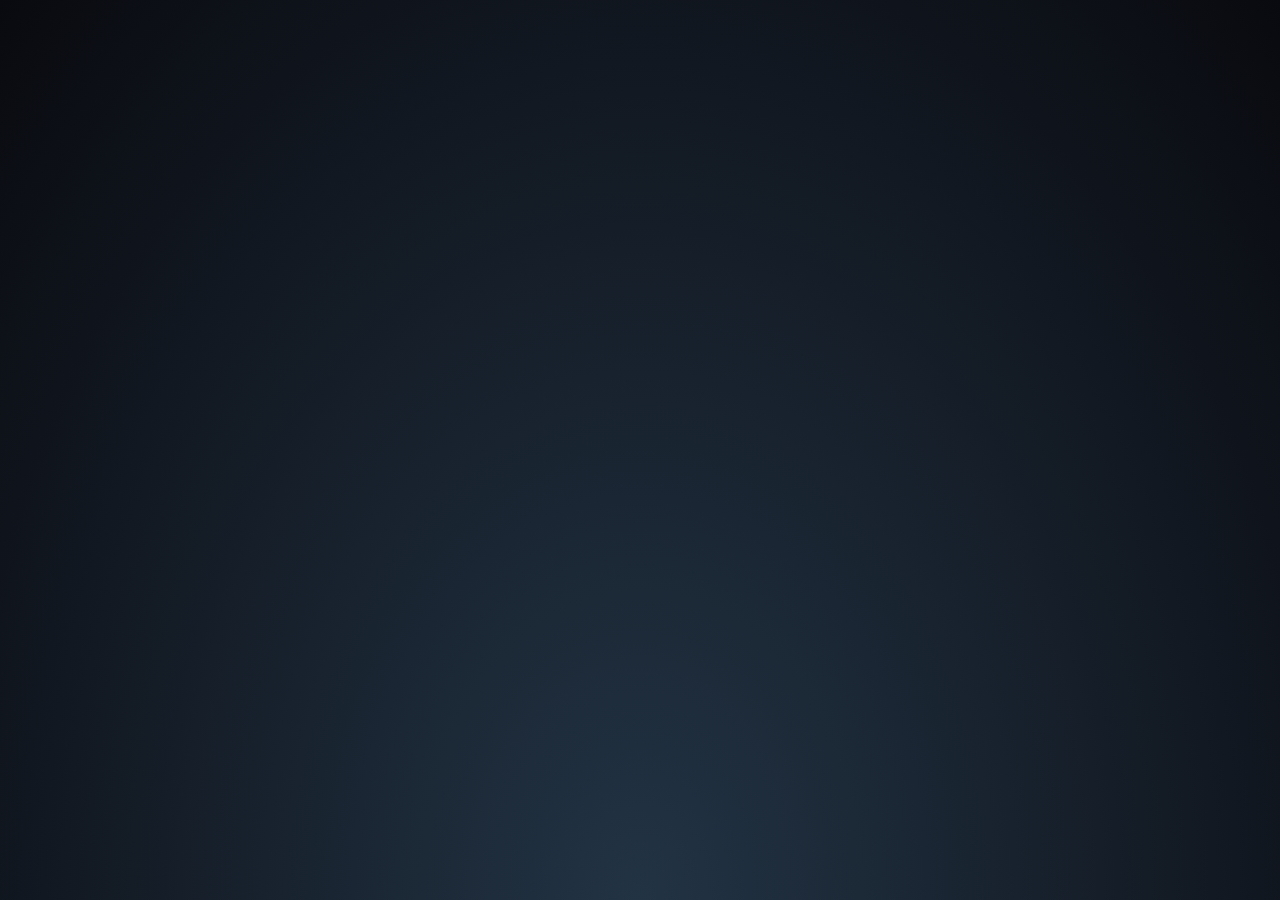
<file: projects.html>
<!DOCTYPE html>
<html lang="en">
  <head>
   <meta charset="UTF-8">
    <meta name="viewport" content="width=device-width, initial-scale=1.0">
    <title>Vulpix500 Projects</title>
    <!-- Favicon -->
    <link rel="icon" href="https://m.media-amazon.com/images/M/MV5BMGNjMmFlYWUtMTBjNS00YzdlLTk3NzktZjFjMjZlMWFiODUyXkEyXkFqcGdeQXVyOTA1ODU0Mzc@._V1_FMjpg_UX1000_.jpg" />
    
<meta property="og:title" content="Vulpix500's protects">
<meta property="og:description" content="heres all of Vulpix500's projects they are working on">
<meta property="og:image" content="https://m.media-amazon.com/images/M/MV5BMGNjMmFlYWUtMTBjNS00YzdlLTk3NzktZjFjMjZlMWFiODUyXkEyXkFqcGdeQXVyOTA1ODU0Mzc@._V1_FMjpg_UX1000_.jpg">
<meta property="og:url" content="https://vulpix500.gay">
<meta property="og:type" content="website">
    
    <!-- Core theme CSS -->
    <link rel="stylesheet" href="style.css">
  </head>

  <body>
    <!-- Parallax Pixel Background Animation -->
    <section class="animated-background">
      <div id="stars1"></div>
      <div id="stars2"></div>
      <div id="stars3"></div>
    </section>
    <!-- End of Parallax Pixel Background Animation -->
</file>
<file: style.css>
@import url('https://fonts.googleapis.com/css?family=Karla:400,700&display=swap');

:root {
    --bgColor: #223344;
    --bgColor2: #090a0f;
    --accentColor: #FFF;
    --font: 'Karla', sans-serif;
    --delay: .3s;
}

body {
    margin: 0;
    padding: 0;
    min-height: 100vh;
    font-family: var(--font);
    background: radial-gradient(ellipse at bottom, var(--bgColor) 0%, var(--bgColor2) 100%);
    /* background-image: url('https://bit.ly/3nFVqJh'); */
    opacity: 0;
    animation: 1s ease-out var(--delay) 1 transitionAnimation; /* duration/timing-function/delay/iterations/name */
    animation-fill-mode: forwards;
    background-repeat: no-repeat;
    background-size: cover;
    position: relative;
}

#profilePicture, #profilePicture img {
    position: relative;
    width: 96px;
    height: 96px;
    display: block;
    margin: 40px auto 20px;
    border-radius: 50%;
    -webkit-tap-highlight-color: transparent;
}

#userName {
    color: var(--accentColor);
    font-size: 1rem;
    font-weight: bold;
    line-height: 1.25;
    display: block;
    font-family: var(--font);
    width: 100%;
    text-align: center;
    text-decoration: none;
}

#links {
    max-width: 675px;
    width: auto;
    display: block;
    margin: 27px auto;
}

.link {
    position: relative;
    background-color: transparent;
    color: var(--accentColor);
    border: solid var(--accentColor) 2px;
    border-radius: 10px;
    font-size: 1rem;
    text-align: center;
    display: block;
    margin-left: 10px;
    margin-right: 10px;
    margin-bottom: 10px;
    padding: 10px; /* 17px */
    text-decoration: none;
    /* transition: all .25s cubic-bezier(.08, .59, .29, .99); */
    -webkit-tap-highlight-color: transparent;
}

@media (hover: hover) {
    .link:hover {
        background-color: var(--accentColor);
        color: var(--bgColor);
    }
}

.link:active {
    background-color: var(--accentColor);
    color: var(--bgColor);
}

#hashtag {
    position: relative;
    padding-bottom: 20px;
    color: var(--accentColor);
    font-size: 1rem;
    display: block;
    font-family: var(--font);
    width: 100%;
    text-align: center;

    /*  animation   */
    overflow: hidden;
    background: linear-gradient(90deg, var(--bgColor), var(--accentColor), var(--bgColor));
    background-repeat: no-repeat;
    background-size: 80%;
    animation: animate 3s linear var(--delay) infinite;
    -webkit-background-clip: text;
    background-clip: text;
    -webkit-text-fill-color: rgba(255, 255, 255, 0);
}


/*-------------------------animations-----------------------*/
@keyframes transitionAnimation {
    0% {
        opacity: 0;
        transform: translateY(-10px);
    }
    100% {
        opacity: 1;
        transform: translateY(0);
    }
}

@keyframes animate {
    0% {
      background-position: -500%;
    }
    100% {
      background-position: 500%;
    }
}

@keyframes animStar {
    from {
        transform: translateY(0px);
    }
    to {
        transform: translateY(-2000px);
    }
}


/*-------------------------popup------------------------*/
/* credits: https://www.youtube.com/watch?v=lAS2glU0xlc */
.overlay {
    display: flex;
    align-items: center;
    justify-content: center;
    position: fixed;
    top: 0;
    bottom: 0;
    left: 0;
    right: 0;
    background-color: rgba(0, 0, 0, 0.7);
    z-index: 2;
    visibility: hidden;
    opacity: 0;
    overflow: hidden;
    transition: .5s ease-in-out;
}

.popup {
    position: relative;
    top: -43%;
    /* right: -100vh; */
    display: flex;
    flex-direction: column;
    align-items: center;
    max-width: 400px;
    /* max-height: 500px; */
    width: auto;
    height: auto;
    margin: 56px;
    background-color: var(--bgColor);
    /* transform: rotate(32deg); */
    transform: scale(0);
    transition: .5s ease-in-out;
}

.popup-quote {
    font-family : Baskerville, Georgia, serif;
    font-style : italic;
    position: flex;
    color: var(--accentColor);
    padding: 20px;
    text-align: center;
    font-size: 1rem;
}

.popup-photo {
    display: flex;
    width: 100%;
    height: 100%;
}

.popup-photo img {
    width: 100%;
    height: 100%;
}

.overlay:target {
    visibility: visible;
    opacity: 1;
}

.overlay:target .popup {
    transform: scale(1);
    top: 0;
    /* right: 0; */
    /* transform: rotate(0); */
}

.popup-close {
    position: absolute;
    right: -1rem;
    top: -1rem;
    width: 3rem;
    height: 3rem;
    font-size: 1.7rem;
    font-weight: 400;
    border-radius: 100%;
    background-color: var(--bgColor);
    z-index: 4;
    color: var(--accentColor);
    line-height: 2.7rem;
    text-align: center;
    cursor: pointer;
    text-decoration: none;
    -webkit-tap-highlight-color: transparent;
}

@media (hover: hover) {
    .popup-close:hover {
        background-color: var(--accentColor);
        color: var(--bgColor);
    }
}

.popup-close:active {
    background-color: var(--accentColor);
    color: var(--bgColor);
}


/*-----------------------parallax-----------------------*/
/* credits: https://www.youtube.com/watch?v=aywzn9cf-_U */
#stars1 {
    width: 1px;
    height: 1px;
    background: transparent;
    animation: animStar 120s linear infinite;

    box-shadow: 779px 1331px #fff, 324px 42px #fff, 303px 586px #fff,
    1312px 276px #fff, 451px 625px #fff, 521px 1931px #fff, 1087px 1871px #fff,
    36px 1546px #fff, 132px 934px #fff, 1698px 901px #fff, 1418px 664px #fff,
    1448px 1157px #fff, 1084px 232px #fff, 347px 1776px #fff, 1722px 243px #fff,
    1629px 835px #fff, 479px 969px #fff, 1231px 960px #fff, 586px 384px #fff,
    164px 527px #fff, 8px 646px #fff, 1150px 1126px #fff, 665px 1357px #fff,
    1556px 1982px #fff, 1260px 1961px #fff, 1675px 1741px #fff,
    1843px 1514px #fff, 718px 1628px #fff, 242px 1343px #fff, 1497px 1880px #fff,
    1364px 230px #fff, 1739px 1302px #fff, 636px 959px #fff, 304px 686px #fff,
    614px 751px #fff, 1935px 816px #fff, 1428px 60px #fff, 355px 335px #fff,
    1594px 158px #fff, 90px 60px #fff, 1553px 162px #fff, 1239px 1825px #fff,
    1945px 587px #fff, 749px 1785px #fff, 1987px 1172px #fff, 1301px 1237px #fff,
    1039px 342px #fff, 1585px 1481px #fff, 995px 1048px #fff, 524px 932px #fff,
    214px 413px #fff, 1701px 1300px #fff, 1037px 1613px #fff, 1871px 996px #fff,
    1360px 1635px #fff, 1110px 1313px #fff, 412px 1783px #fff, 1949px 177px #fff,
    903px 1854px #fff, 700px 1936px #fff, 378px 125px #fff, 308px 834px #fff,
    1118px 962px #fff, 1350px 1929px #fff, 781px 1811px #fff, 561px 137px #fff,
    757px 1148px #fff, 1670px 1979px #fff, 343px 739px #fff, 945px 795px #fff,
    576px 1903px #fff, 1078px 1436px #fff, 1583px 450px #fff, 1366px 474px #fff,
    297px 1873px #fff, 192px 162px #fff, 1624px 1633px #fff, 59px 453px #fff,
    82px 1872px #fff, 1933px 498px #fff, 1966px 1974px #fff, 1975px 1688px #fff,
    779px 314px #fff, 1858px 1543px #fff, 73px 1507px #fff, 1693px 975px #fff,
    1683px 108px #fff, 1768px 1654px #fff, 654px 14px #fff, 494px 171px #fff,
    1689px 1895px #fff, 1660px 263px #fff, 1031px 903px #fff, 1203px 1393px #fff,
    1333px 1421px #fff, 1113px 41px #fff, 1206px 1645px #fff, 1325px 1635px #fff,
    142px 388px #fff, 572px 215px #fff, 1535px 296px #fff, 1419px 407px #fff,
    1379px 1003px #fff, 329px 469px #fff, 1791px 1652px #fff, 935px 1802px #fff,
    1330px 1820px #fff, 421px 1933px #fff, 828px 365px #fff, 275px 316px #fff,
    707px 960px #fff, 1605px 1554px #fff, 625px 58px #fff, 717px 1697px #fff,
    1669px 246px #fff, 1925px 322px #fff, 1154px 1803px #fff, 1929px 295px #fff,
    1248px 240px #fff, 1045px 1755px #fff, 166px 942px #fff, 1888px 1773px #fff,
    678px 1963px #fff, 1370px 569px #fff, 1974px 1400px #fff, 1786px 460px #fff,
    51px 307px #fff, 784px 1400px #fff, 730px 1258px #fff, 1712px 393px #fff,
    416px 170px #fff, 1797px 1932px #fff, 572px 219px #fff, 1557px 1856px #fff,
    218px 8px #fff, 348px 1334px #fff, 469px 413px #fff, 385px 1738px #fff,
    1357px 1818px #fff, 240px 942px #fff, 248px 1847px #fff, 1535px 806px #fff,
    236px 1514px #fff, 1429px 1556px #fff, 73px 1633px #fff, 1398px 1121px #fff,
    671px 1301px #fff, 1404px 1663px #fff, 740px 1018px #fff, 1600px 377px #fff,
    785px 514px #fff, 112px 1084px #fff, 1915px 1887px #fff, 1463px 1848px #fff,
    687px 1115px #fff, 1268px 1768px #fff, 1729px 1425px #fff,
    1284px 1022px #fff, 801px 974px #fff, 1975px 1317px #fff, 1354px 834px #fff,
    1446px 1484px #fff, 1283px 1786px #fff, 11px 523px #fff, 1842px 236px #fff,
    1355px 654px #fff, 429px 7px #fff, 1033px 1128px #fff, 157px 297px #fff,
    545px 635px #fff, 52px 1080px #fff, 827px 1520px #fff, 1121px 490px #fff,
    9px 309px #fff, 1744px 1586px #fff, 1014px 417px #fff, 1534px 524px #fff,
    958px 552px #fff, 1403px 1496px #fff, 387px 703px #fff, 1522px 548px #fff,
    1355px 282px #fff, 1532px 601px #fff, 1838px 790px #fff, 290px 259px #fff,
    295px 598px #fff, 1601px 539px #fff, 1561px 1272px #fff, 34px 1922px #fff,
    1024px 543px #fff, 467px 369px #fff, 722px 333px #fff, 1976px 1255px #fff,
    766px 983px #fff, 1582px 1285px #fff, 12px 512px #fff, 617px 1410px #fff,
    682px 577px #fff, 1334px 1438px #fff, 439px 327px #fff, 1617px 1661px #fff,
    673px 129px #fff, 794px 941px #fff, 1386px 1902px #fff, 37px 1353px #fff,
    1467px 1353px #fff, 416px 18px #fff, 187px 344px #fff, 200px 1898px #fff,
    1491px 1619px #fff, 811px 347px #fff, 924px 1827px #fff, 945px 217px #fff,
    1735px 1228px #fff, 379px 1890px #fff, 79px 761px #fff, 825px 1837px #fff,
    1980px 1558px #fff, 1308px 1573px #fff, 1488px 1726px #fff,
    382px 1208px #fff, 522px 595px #fff, 1277px 1898px #fff, 354px 552px #fff,
    161px 1784px #fff, 614px 251px #fff, 526px 1576px #fff, 17px 212px #fff,
    179px 996px #fff, 467px 1208px #fff, 1944px 1838px #fff, 1140px 1093px #fff,
    858px 1007px #fff, 200px 1064px #fff, 423px 1964px #fff, 1945px 439px #fff,
    1377px 689px #fff, 1120px 1437px #fff, 1876px 668px #fff, 907px 1324px #fff,
    343px 1976px #fff, 1816px 1501px #fff, 1849px 177px #fff, 647px 91px #fff,
    1984px 1012px #fff, 1336px 1300px #fff, 128px 648px #fff, 305px 1060px #fff,
    1324px 826px #fff, 1263px 1314px #fff, 1801px 629px #fff, 1614px 1555px #fff,
    1634px 90px #fff, 1603px 452px #fff, 891px 1984px #fff, 1556px 1906px #fff,
    121px 68px #fff, 1676px 1714px #fff, 516px 936px #fff, 1947px 1492px #fff,
    1455px 1519px #fff, 45px 602px #fff, 205px 1039px #fff, 793px 172px #fff,
    1562px 1739px #fff, 1056px 110px #fff, 1512px 379px #fff, 1795px 1621px #fff,
    1848px 607px #fff, 262px 1719px #fff, 477px 991px #fff, 483px 883px #fff,
    1239px 1197px #fff, 1496px 647px #fff, 1649px 25px #fff, 1491px 1946px #fff,
    119px 996px #fff, 179px 1472px #fff, 1341px 808px #fff, 1565px 1700px #fff,
    407px 1544px #fff, 1754px 357px #fff, 1288px 981px #fff, 902px 1997px #fff,
    1755px 1668px #fff, 186px 877px #fff, 1202px 1882px #fff, 461px 1213px #fff,
    1400px 748px #fff, 1969px 1899px #fff, 809px 522px #fff, 514px 1219px #fff,
    374px 275px #fff, 938px 1973px #fff, 357px 552px #fff, 144px 1722px #fff,
    1572px 912px #fff, 402px 1858px #fff, 1544px 1195px #fff, 667px 1257px #fff,
    727px 1496px #fff, 993px 232px #fff, 1772px 313px #fff, 1040px 1590px #fff,
    1204px 1973px #fff, 1268px 79px #fff, 1555px 1048px #fff, 986px 1707px #fff,
    978px 1710px #fff, 713px 360px #fff, 407px 863px #fff, 461px 736px #fff,
    284px 1608px #fff, 103px 430px #fff, 1283px 1319px #fff, 977px 1186px #fff,
    1966px 1516px #fff, 1287px 1129px #fff, 70px 1098px #fff, 1189px 889px #fff,
    1126px 1734px #fff, 309px 1292px #fff, 879px 764px #fff, 65px 473px #fff,
    1003px 1959px #fff, 658px 791px #fff, 402px 1576px #fff, 35px 622px #fff,
    529px 1589px #fff, 164px 666px #fff, 1876px 1290px #fff, 1541px 526px #fff,
    270px 1297px #fff, 440px 865px #fff, 1500px 802px #fff, 182px 1754px #fff,
    1264px 892px #fff, 272px 1249px #fff, 1289px 1535px #fff, 190px 1646px #fff,
    955px 242px #fff, 1456px 1597px #fff, 1727px 1983px #fff, 635px 801px #fff,
    226px 455px #fff, 1396px 1710px #fff, 849px 1863px #fff, 237px 1264px #fff,
    839px 140px #fff, 1122px 735px #fff, 1280px 15px #fff, 1318px 242px #fff,
    1819px 1148px #fff, 333px 1392px #fff, 1949px 553px #fff, 1878px 1332px #fff,
    467px 548px #fff, 1812px 1082px #fff, 1067px 193px #fff, 243px 156px #fff,
    483px 1616px #fff, 1714px 933px #fff, 759px 1800px #fff, 1822px 995px #fff,
    1877px 572px #fff, 581px 1084px #fff, 107px 732px #fff, 642px 1837px #fff,
    166px 1493px #fff, 1555px 198px #fff, 819px 307px #fff, 947px 345px #fff,
    827px 224px #fff, 927px 1394px #fff, 540px 467px #fff, 1093px 405px #fff,
    1140px 927px #fff, 130px 529px #fff, 33px 1980px #fff, 1147px 1663px #fff,
    1616px 1436px #fff, 528px 710px #fff, 798px 1100px #fff, 505px 1480px #fff,
    899px 641px #fff, 1909px 1949px #fff, 1311px 964px #fff, 979px 1301px #fff,
    1393px 969px #fff, 1793px 1886px #fff, 292px 357px #fff, 1196px 1718px #fff,
    1290px 1994px #fff, 537px 1973px #fff, 1181px 1674px #fff,
    1740px 1566px #fff, 1307px 265px #fff, 922px 522px #fff, 1892px 472px #fff,
    384px 1746px #fff, 392px 1098px #fff, 647px 548px #fff, 390px 1498px #fff,
    1246px 138px #fff, 730px 876px #fff, 192px 1472px #fff, 1790px 1789px #fff,
    928px 311px #fff, 1253px 1647px #fff, 747px 1921px #fff, 1561px 1025px #fff,
    1533px 1292px #fff, 1985px 195px #fff, 728px 729px #fff, 1712px 1936px #fff,
    512px 1717px #fff, 1528px 483px #fff, 313px 1642px #fff, 281px 1849px #fff,
    1212px 799px #fff, 435px 1191px #fff, 1422px 611px #fff, 1718px 1964px #fff,
    411px 944px #fff, 210px 636px #fff, 1502px 1295px #fff, 1434px 349px #fff,
    769px 60px #fff, 747px 1053px #fff, 789px 504px #fff, 1436px 1264px #fff,
    1893px 1225px #fff, 1394px 1788px #fff, 1108px 1317px #fff,
    1673px 1395px #fff, 854px 1010px #fff, 1705px 80px #fff, 1858px 148px #fff,
    1729px 344px #fff, 1388px 664px #fff, 895px 406px #fff, 1479px 157px #fff,
    1441px 1157px #fff, 552px 1900px #fff, 516px 364px #fff, 1647px 189px #fff,
    1427px 1071px #fff, 785px 729px #fff, 1080px 1710px #fff, 504px 204px #fff,
    1177px 1622px #fff, 657px 34px #fff, 1296px 1099px #fff, 248px 180px #fff,
    1212px 1568px #fff, 667px 1562px #fff, 695px 841px #fff, 1608px 1247px #fff,
    751px 882px #fff, 87px 167px #fff, 607px 1368px #fff, 1363px 1203px #fff,
    1836px 317px #fff, 1668px 1703px #fff, 830px 1154px #fff, 1721px 1398px #fff,
    1601px 1280px #fff, 976px 874px #fff, 1743px 254px #fff, 1020px 1815px #fff,
    1670px 1766px #fff, 1890px 735px #fff, 1379px 136px #fff, 1864px 695px #fff,
    206px 965px #fff, 1404px 1932px #fff, 1923px 1360px #fff, 247px 682px #fff,
    519px 1708px #fff, 645px 750px #fff, 1164px 1204px #fff, 834px 323px #fff,
    172px 1350px #fff, 213px 972px #fff, 1837px 190px #fff, 285px 1806px #fff,
    1047px 1299px #fff, 1548px 825px #fff, 1730px 324px #fff, 1346px 1909px #fff,
    772px 270px #fff, 345px 1190px #fff, 478px 1433px #fff, 1479px 25px #fff,
    1994px 1830px #fff, 1744px 732px #fff, 20px 1635px #fff, 690px 1795px #fff,
    1594px 569px #fff, 579px 245px #fff, 1398px 733px #fff, 408px 1352px #fff,
    1774px 120px #fff, 1152px 1370px #fff, 1698px 1810px #fff, 710px 1450px #fff,
    665px 286px #fff, 493px 1720px #fff, 786px 5px #fff, 637px 1140px #fff,
    764px 324px #fff, 927px 310px #fff, 938px 1424px #fff, 1884px 744px #fff,
    913px 462px #fff, 1831px 1936px #fff, 1527px 249px #fff, 36px 1381px #fff,
    1597px 581px #fff, 1530px 355px #fff, 949px 459px #fff, 799px 828px #fff,
    242px 1471px #fff, 654px 797px #fff, 796px 594px #fff, 1365px 678px #fff,
    752px 23px #fff, 1630px 541px #fff, 982px 72px #fff, 1733px 1831px #fff,
    21px 412px #fff, 775px 998px #fff, 335px 1945px #fff, 264px 583px #fff,
    158px 1311px #fff, 528px 164px #fff, 1978px 574px #fff, 717px 1203px #fff,
    734px 1591px #fff, 1555px 820px #fff, 16px 1943px #fff, 1625px 1177px #fff,
    1236px 690px #fff, 1585px 1590px #fff, 1737px 1728px #fff, 721px 698px #fff,
    1804px 1186px #fff, 166px 980px #fff, 1850px 230px #fff, 330px 1712px #fff,
    95px 797px #fff, 1948px 1078px #fff, 469px 939px #fff, 1269px 1899px #fff,
    955px 1220px #fff, 1137px 1075px #fff, 312px 1293px #fff, 986px 1762px #fff,
    1103px 1238px #fff, 428px 1993px #fff, 355px 570px #fff, 977px 1836px #fff,
    1395px 1092px #fff, 276px 913px #fff, 1743px 656px #fff, 773px 502px #fff,
    1686px 1322px #fff, 1516px 1945px #fff, 1334px 501px #fff, 266px 156px #fff,
    455px 655px #fff, 798px 72px #fff, 1059px 1259px #fff, 1402px 1687px #fff,
    236px 1329px #fff, 1455px 786px #fff, 146px 1228px #fff, 1851px 823px #fff,
    1062px 100px #fff, 1220px 953px #fff, 20px 1826px #fff, 36px 1063px #fff,
    1525px 338px #fff, 790px 1521px #fff, 741px 1099px #fff, 288px 1489px #fff,
    700px 1060px #fff, 390px 1071px #fff, 411px 1036px #fff, 1853px 1072px #fff,
    1446px 1085px #fff, 1164px 874px #fff, 924px 925px #fff, 291px 271px #fff,
    1257px 1964px #fff, 1580px 1352px #fff, 1507px 1216px #fff, 211px 956px #fff,
    985px 1195px #fff, 975px 1640px #fff, 518px 101px #fff, 663px 1395px #fff,
    914px 532px #fff, 145px 1320px #fff, 69px 1397px #fff, 982px 523px #fff,
    257px 725px #fff, 1599px 831px #fff, 1636px 1513px #fff, 1250px 1158px #fff,
    1132px 604px #fff, 183px 102px #fff, 1057px 318px #fff, 1247px 1835px #fff,
    1983px 1110px #fff, 1077px 1455px #fff, 921px 1770px #fff, 806px 1350px #fff,
    1938px 1992px #fff, 855px 1260px #fff, 902px 1345px #fff, 658px 1908px #fff,
    1845px 679px #fff, 712px 1482px #fff, 595px 950px #fff, 1784px 1992px #fff,
    1847px 1785px #fff, 691px 1004px #fff, 175px 1179px #fff, 1666px 1911px #fff,
    41px 61px #fff, 971px 1080px #fff, 1830px 1450px #fff, 1351px 1518px #fff,
    1257px 99px #fff, 1395px 1498px #fff, 1117px 252px #fff, 1779px 597px #fff,
    1346px 729px #fff, 1108px 1144px #fff, 402px 691px #fff, 72px 496px #fff,
    1673px 1604px #fff, 1497px 974px #fff, 1865px 1664px #fff, 88px 806px #fff,
    918px 77px #fff, 244px 1118px #fff, 256px 1820px #fff, 1851px 1840px #fff,
    605px 1851px #fff, 634px 383px #fff, 865px 37px #fff, 943px 1024px #fff,
    1951px 177px #fff, 1097px 523px #fff, 985px 1700px #fff, 1243px 122px #fff,
    768px 1070px #fff, 468px 194px #fff, 320px 1867px #fff, 1850px 185px #fff,
    380px 1616px #fff, 468px 1294px #fff, 1122px 1743px #fff, 884px 299px #fff,
    1300px 1917px #fff, 1860px 396px #fff, 1270px 990px #fff, 529px 733px #fff,
    1975px 1347px #fff, 1885px 685px #fff, 226px 506px #fff, 651px 878px #fff,
    1323px 680px #fff, 1284px 680px #fff, 238px 1967px #fff, 911px 174px #fff,
    1111px 521px #fff, 1150px 85px #fff, 794px 502px #fff, 484px 1856px #fff,
    1809px 368px #fff, 112px 953px #fff, 590px 1009px #fff, 1655px 311px #fff,
    100px 1026px #fff, 1803px 352px #fff, 865px 306px #fff, 1077px 1019px #fff,
    1335px 872px #fff, 1647px 1298px #fff, 1233px 1387px #fff, 698px 1036px #fff,
    659px 1860px #fff, 388px 1412px #fff, 1212px 458px #fff, 755px 1468px #fff,
    696px 1654px #fff, 1144px 60px #fff;
}

#stars1:after {
    content: '';
    position: absolute;
    top: auto;
    width: 1px;
    height: 1px;
    background: transparent;

    box-shadow: 779px 1331px #fff, 324px 42px #fff, 303px 586px #fff,
    1312px 276px #fff, 451px 625px #fff, 521px 1931px #fff, 1087px 1871px #fff,
    36px 1546px #fff, 132px 934px #fff, 1698px 901px #fff, 1418px 664px #fff,
    1448px 1157px #fff, 1084px 232px #fff, 347px 1776px #fff, 1722px 243px #fff,
    1629px 835px #fff, 479px 969px #fff, 1231px 960px #fff, 586px 384px #fff,
    164px 527px #fff, 8px 646px #fff, 1150px 1126px #fff, 665px 1357px #fff,
    1556px 1982px #fff, 1260px 1961px #fff, 1675px 1741px #fff,
    1843px 1514px #fff, 718px 1628px #fff, 242px 1343px #fff, 1497px 1880px #fff,
    1364px 230px #fff, 1739px 1302px #fff, 636px 959px #fff, 304px 686px #fff,
    614px 751px #fff, 1935px 816px #fff, 1428px 60px #fff, 355px 335px #fff,
    1594px 158px #fff, 90px 60px #fff, 1553px 162px #fff, 1239px 1825px #fff,
    1945px 587px #fff, 749px 1785px #fff, 1987px 1172px #fff, 1301px 1237px #fff,
    1039px 342px #fff, 1585px 1481px #fff, 995px 1048px #fff, 524px 932px #fff,
    214px 413px #fff, 1701px 1300px #fff, 1037px 1613px #fff, 1871px 996px #fff,
    1360px 1635px #fff, 1110px 1313px #fff, 412px 1783px #fff, 1949px 177px #fff,
    903px 1854px #fff, 700px 1936px #fff, 378px 125px #fff, 308px 834px #fff,
    1118px 962px #fff, 1350px 1929px #fff, 781px 1811px #fff, 561px 137px #fff,
    757px 1148px #fff, 1670px 1979px #fff, 343px 739px #fff, 945px 795px #fff,
    576px 1903px #fff, 1078px 1436px #fff, 1583px 450px #fff, 1366px 474px #fff,
    297px 1873px #fff, 192px 162px #fff, 1624px 1633px #fff, 59px 453px #fff,
    82px 1872px #fff, 1933px 498px #fff, 1966px 1974px #fff, 1975px 1688px #fff,
    779px 314px #fff, 1858px 1543px #fff, 73px 1507px #fff, 1693px 975px #fff,
    1683px 108px #fff, 1768px 1654px #fff, 654px 14px #fff, 494px 171px #fff,
    1689px 1895px #fff, 1660px 263px #fff, 1031px 903px #fff, 1203px 1393px #fff,
    1333px 1421px #fff, 1113px 41px #fff, 1206px 1645px #fff, 1325px 1635px #fff,
    142px 388px #fff, 572px 215px #fff, 1535px 296px #fff, 1419px 407px #fff,
    1379px 1003px #fff, 329px 469px #fff, 1791px 1652px #fff, 935px 1802px #fff,
    1330px 1820px #fff, 421px 1933px #fff, 828px 365px #fff, 275px 316px #fff,
    707px 960px #fff, 1605px 1554px #fff, 625px 58px #fff, 717px 1697px #fff,
    1669px 246px #fff, 1925px 322px #fff, 1154px 1803px #fff, 1929px 295px #fff,
    1248px 240px #fff, 1045px 1755px #fff, 166px 942px #fff, 1888px 1773px #fff,
    678px 1963px #fff, 1370px 569px #fff, 1974px 1400px #fff, 1786px 460px #fff,
    51px 307px #fff, 784px 1400px #fff, 730px 1258px #fff, 1712px 393px #fff,
    416px 170px #fff, 1797px 1932px #fff, 572px 219px #fff, 1557px 1856px #fff,
    218px 8px #fff, 348px 1334px #fff, 469px 413px #fff, 385px 1738px #fff,
    1357px 1818px #fff, 240px 942px #fff, 248px 1847px #fff, 1535px 806px #fff,
    236px 1514px #fff, 1429px 1556px #fff, 73px 1633px #fff, 1398px 1121px #fff,
    671px 1301px #fff, 1404px 1663px #fff, 740px 1018px #fff, 1600px 377px #fff,
    785px 514px #fff, 112px 1084px #fff, 1915px 1887px #fff, 1463px 1848px #fff,
    687px 1115px #fff, 1268px 1768px #fff, 1729px 1425px #fff,
    1284px 1022px #fff, 801px 974px #fff, 1975px 1317px #fff, 1354px 834px #fff,
    1446px 1484px #fff, 1283px 1786px #fff, 11px 523px #fff, 1842px 236px #fff,
    1355px 654px #fff, 429px 7px #fff, 1033px 1128px #fff, 157px 297px #fff,
    545px 635px #fff, 52px 1080px #fff, 827px 1520px #fff, 1121px 490px #fff,
    9px 309px #fff, 1744px 1586px #fff, 1014px 417px #fff, 1534px 524px #fff,
    958px 552px #fff, 1403px 1496px #fff, 387px 703px #fff, 1522px 548px #fff,
    1355px 282px #fff, 1532px 601px #fff, 1838px 790px #fff, 290px 259px #fff,
    295px 598px #fff, 1601px 539px #fff, 1561px 1272px #fff, 34px 1922px #fff,
    1024px 543px #fff, 467px 369px #fff, 722px 333px #fff, 1976px 1255px #fff,
    766px 983px #fff, 1582px 1285px #fff, 12px 512px #fff, 617px 1410px #fff,
    682px 577px #fff, 1334px 1438px #fff, 439px 327px #fff, 1617px 1661px #fff,
    673px 129px #fff, 794px 941px #fff, 1386px 1902px #fff, 37px 1353px #fff,
    1467px 1353px #fff, 416px 18px #fff, 187px 344px #fff, 200px 1898px #fff,
    1491px 1619px #fff, 811px 347px #fff, 924px 1827px #fff, 945px 217px #fff,
    1735px 1228px #fff, 379px 1890px #fff, 79px 761px #fff, 825px 1837px #fff,
    1980px 1558px #fff, 1308px 1573px #fff, 1488px 1726px #fff,
    382px 1208px #fff, 522px 595px #fff, 1277px 1898px #fff, 354px 552px #fff,
    161px 1784px #fff, 614px 251px #fff, 526px 1576px #fff, 17px 212px #fff,
    179px 996px #fff, 467px 1208px #fff, 1944px 1838px #fff, 1140px 1093px #fff,
    858px 1007px #fff, 200px 1064px #fff, 423px 1964px #fff, 1945px 439px #fff,
    1377px 689px #fff, 1120px 1437px #fff, 1876px 668px #fff, 907px 1324px #fff,
    343px 1976px #fff, 1816px 1501px #fff, 1849px 177px #fff, 647px 91px #fff,
    1984px 1012px #fff, 1336px 1300px #fff, 128px 648px #fff, 305px 1060px #fff,
    1324px 826px #fff, 1263px 1314px #fff, 1801px 629px #fff, 1614px 1555px #fff,
    1634px 90px #fff, 1603px 452px #fff, 891px 1984px #fff, 1556px 1906px #fff,
    121px 68px #fff, 1676px 1714px #fff, 516px 936px #fff, 1947px 1492px #fff,
    1455px 1519px #fff, 45px 602px #fff, 205px 1039px #fff, 793px 172px #fff,
    1562px 1739px #fff, 1056px 110px #fff, 1512px 379px #fff, 1795px 1621px #fff,
    1848px 607px #fff, 262px 1719px #fff, 477px 991px #fff, 483px 883px #fff,
    1239px 1197px #fff, 1496px 647px #fff, 1649px 25px #fff, 1491px 1946px #fff,
    119px 996px #fff, 179px 1472px #fff, 1341px 808px #fff, 1565px 1700px #fff,
    407px 1544px #fff, 1754px 357px #fff, 1288px 981px #fff, 902px 1997px #fff,
    1755px 1668px #fff, 186px 877px #fff, 1202px 1882px #fff, 461px 1213px #fff,
    1400px 748px #fff, 1969px 1899px #fff, 809px 522px #fff, 514px 1219px #fff,
    374px 275px #fff, 938px 1973px #fff, 357px 552px #fff, 144px 1722px #fff,
    1572px 912px #fff, 402px 1858px #fff, 1544px 1195px #fff, 667px 1257px #fff,
    727px 1496px #fff, 993px 232px #fff, 1772px 313px #fff, 1040px 1590px #fff,
    1204px 1973px #fff, 1268px 79px #fff, 1555px 1048px #fff, 986px 1707px #fff,
    978px 1710px #fff, 713px 360px #fff, 407px 863px #fff, 461px 736px #fff,
    284px 1608px #fff, 103px 430px #fff, 1283px 1319px #fff, 977px 1186px #fff,
    1966px 1516px #fff, 1287px 1129px #fff, 70px 1098px #fff, 1189px 889px #fff,
    1126px 1734px #fff, 309px 1292px #fff, 879px 764px #fff, 65px 473px #fff,
    1003px 1959px #fff, 658px 791px #fff, 402px 1576px #fff, 35px 622px #fff,
    529px 1589px #fff, 164px 666px #fff, 1876px 1290px #fff, 1541px 526px #fff,
    270px 1297px #fff, 440px 865px #fff, 1500px 802px #fff, 182px 1754px #fff,
    1264px 892px #fff, 272px 1249px #fff, 1289px 1535px #fff, 190px 1646px #fff,
    955px 242px #fff, 1456px 1597px #fff, 1727px 1983px #fff, 635px 801px #fff,
    226px 455px #fff, 1396px 1710px #fff, 849px 1863px #fff, 237px 1264px #fff,
    839px 140px #fff, 1122px 735px #fff, 1280px 15px #fff, 1318px 242px #fff,
    1819px 1148px #fff, 333px 1392px #fff, 1949px 553px #fff, 1878px 1332px #fff,
    467px 548px #fff, 1812px 1082px #fff, 1067px 193px #fff, 243px 156px #fff,
    483px 1616px #fff, 1714px 933px #fff, 759px 1800px #fff, 1822px 995px #fff,
    1877px 572px #fff, 581px 1084px #fff, 107px 732px #fff, 642px 1837px #fff,
    166px 1493px #fff, 1555px 198px #fff, 819px 307px #fff, 947px 345px #fff,
    827px 224px #fff, 927px 1394px #fff, 540px 467px #fff, 1093px 405px #fff,
    1140px 927px #fff, 130px 529px #fff, 33px 1980px #fff, 1147px 1663px #fff,
    1616px 1436px #fff, 528px 710px #fff, 798px 1100px #fff, 505px 1480px #fff,
    899px 641px #fff, 1909px 1949px #fff, 1311px 964px #fff, 979px 1301px #fff,
    1393px 969px #fff, 1793px 1886px #fff, 292px 357px #fff, 1196px 1718px #fff,
    1290px 1994px #fff, 537px 1973px #fff, 1181px 1674px #fff,
    1740px 1566px #fff, 1307px 265px #fff, 922px 522px #fff, 1892px 472px #fff,
    384px 1746px #fff, 392px 1098px #fff, 647px 548px #fff, 390px 1498px #fff,
    1246px 138px #fff, 730px 876px #fff, 192px 1472px #fff, 1790px 1789px #fff,
    928px 311px #fff, 1253px 1647px #fff, 747px 1921px #fff, 1561px 1025px #fff,
    1533px 1292px #fff, 1985px 195px #fff, 728px 729px #fff, 1712px 1936px #fff,
    512px 1717px #fff, 1528px 483px #fff, 313px 1642px #fff, 281px 1849px #fff,
    1212px 799px #fff, 435px 1191px #fff, 1422px 611px #fff, 1718px 1964px #fff,
    411px 944px #fff, 210px 636px #fff, 1502px 1295px #fff, 1434px 349px #fff,
    769px 60px #fff, 747px 1053px #fff, 789px 504px #fff, 1436px 1264px #fff,
    1893px 1225px #fff, 1394px 1788px #fff, 1108px 1317px #fff,
    1673px 1395px #fff, 854px 1010px #fff, 1705px 80px #fff, 1858px 148px #fff,
    1729px 344px #fff, 1388px 664px #fff, 895px 406px #fff, 1479px 157px #fff,
    1441px 1157px #fff, 552px 1900px #fff, 516px 364px #fff, 1647px 189px #fff,
    1427px 1071px #fff, 785px 729px #fff, 1080px 1710px #fff, 504px 204px #fff,
    1177px 1622px #fff, 657px 34px #fff, 1296px 1099px #fff, 248px 180px #fff,
    1212px 1568px #fff, 667px 1562px #fff, 695px 841px #fff, 1608px 1247px #fff,
    751px 882px #fff, 87px 167px #fff, 607px 1368px #fff, 1363px 1203px #fff,
    1836px 317px #fff, 1668px 1703px #fff, 830px 1154px #fff, 1721px 1398px #fff,
    1601px 1280px #fff, 976px 874px #fff, 1743px 254px #fff, 1020px 1815px #fff,
    1670px 1766px #fff, 1890px 735px #fff, 1379px 136px #fff, 1864px 695px #fff,
    206px 965px #fff, 1404px 1932px #fff, 1923px 1360px #fff, 247px 682px #fff,
    519px 1708px #fff, 645px 750px #fff, 1164px 1204px #fff, 834px 323px #fff,
    172px 1350px #fff, 213px 972px #fff, 1837px 190px #fff, 285px 1806px #fff,
    1047px 1299px #fff, 1548px 825px #fff, 1730px 324px #fff, 1346px 1909px #fff,
    772px 270px #fff, 345px 1190px #fff, 478px 1433px #fff, 1479px 25px #fff,
    1994px 1830px #fff, 1744px 732px #fff, 20px 1635px #fff, 690px 1795px #fff,
    1594px 569px #fff, 579px 245px #fff, 1398px 733px #fff, 408px 1352px #fff,
    1774px 120px #fff, 1152px 1370px #fff, 1698px 1810px #fff, 710px 1450px #fff,
    665px 286px #fff, 493px 1720px #fff, 786px 5px #fff, 637px 1140px #fff,
    764px 324px #fff, 927px 310px #fff, 938px 1424px #fff, 1884px 744px #fff,
    913px 462px #fff, 1831px 1936px #fff, 1527px 249px #fff, 36px 1381px #fff,
    1597px 581px #fff, 1530px 355px #fff, 949px 459px #fff, 799px 828px #fff,
    242px 1471px #fff, 654px 797px #fff, 796px 594px #fff, 1365px 678px #fff,
    752px 23px #fff, 1630px 541px #fff, 982px 72px #fff, 1733px 1831px #fff,
    21px 412px #fff, 775px 998px #fff, 335px 1945px #fff, 264px 583px #fff,
    158px 1311px #fff, 528px 164px #fff, 1978px 574px #fff, 717px 1203px #fff,
    734px 1591px #fff, 1555px 820px #fff, 16px 1943px #fff, 1625px 1177px #fff,
    1236px 690px #fff, 1585px 1590px #fff, 1737px 1728px #fff, 721px 698px #fff,
    1804px 1186px #fff, 166px 980px #fff, 1850px 230px #fff, 330px 1712px #fff,
    95px 797px #fff, 1948px 1078px #fff, 469px 939px #fff, 1269px 1899px #fff,
    955px 1220px #fff, 1137px 1075px #fff, 312px 1293px #fff, 986px 1762px #fff,
    1103px 1238px #fff, 428px 1993px #fff, 355px 570px #fff, 977px 1836px #fff,
    1395px 1092px #fff, 276px 913px #fff, 1743px 656px #fff, 773px 502px #fff,
    1686px 1322px #fff, 1516px 1945px #fff, 1334px 501px #fff, 266px 156px #fff,
    455px 655px #fff, 798px 72px #fff, 1059px 1259px #fff, 1402px 1687px #fff,
    236px 1329px #fff, 1455px 786px #fff, 146px 1228px #fff, 1851px 823px #fff,
    1062px 100px #fff, 1220px 953px #fff, 20px 1826px #fff, 36px 1063px #fff,
    1525px 338px #fff, 790px 1521px #fff, 741px 1099px #fff, 288px 1489px #fff,
    700px 1060px #fff, 390px 1071px #fff, 411px 1036px #fff, 1853px 1072px #fff,
    1446px 1085px #fff, 1164px 874px #fff, 924px 925px #fff, 291px 271px #fff,
    1257px 1964px #fff, 1580px 1352px #fff, 1507px 1216px #fff, 211px 956px #fff,
    985px 1195px #fff, 975px 1640px #fff, 518px 101px #fff, 663px 1395px #fff,
    914px 532px #fff, 145px 1320px #fff, 69px 1397px #fff, 982px 523px #fff,
    257px 725px #fff, 1599px 831px #fff, 1636px 1513px #fff, 1250px 1158px #fff,
    1132px 604px #fff, 183px 102px #fff, 1057px 318px #fff, 1247px 1835px #fff,
    1983px 1110px #fff, 1077px 1455px #fff, 921px 1770px #fff, 806px 1350px #fff,
    1938px 1992px #fff, 855px 1260px #fff, 902px 1345px #fff, 658px 1908px #fff,
    1845px 679px #fff, 712px 1482px #fff, 595px 950px #fff, 1784px 1992px #fff,
    1847px 1785px #fff, 691px 1004px #fff, 175px 1179px #fff, 1666px 1911px #fff,
    41px 61px #fff, 971px 1080px #fff, 1830px 1450px #fff, 1351px 1518px #fff,
    1257px 99px #fff, 1395px 1498px #fff, 1117px 252px #fff, 1779px 597px #fff,
    1346px 729px #fff, 1108px 1144px #fff, 402px 691px #fff, 72px 496px #fff,
    1673px 1604px #fff, 1497px 974px #fff, 1865px 1664px #fff, 88px 806px #fff,
    918px 77px #fff, 244px 1118px #fff, 256px 1820px #fff, 1851px 1840px #fff,
    605px 1851px #fff, 634px 383px #fff, 865px 37px #fff, 943px 1024px #fff,
    1951px 177px #fff, 1097px 523px #fff, 985px 1700px #fff, 1243px 122px #fff,
    768px 1070px #fff, 468px 194px #fff, 320px 1867px #fff, 1850px 185px #fff,
    380px 1616px #fff, 468px 1294px #fff, 1122px 1743px #fff, 884px 299px #fff,
    1300px 1917px #fff, 1860px 396px #fff, 1270px 990px #fff, 529px 733px #fff,
    1975px 1347px #fff, 1885px 685px #fff, 226px 506px #fff, 651px 878px #fff,
    1323px 680px #fff, 1284px 680px #fff, 238px 1967px #fff, 911px 174px #fff,
    1111px 521px #fff, 1150px 85px #fff, 794px 502px #fff, 484px 1856px #fff,
    1809px 368px #fff, 112px 953px #fff, 590px 1009px #fff, 1655px 311px #fff,
    100px 1026px #fff, 1803px 352px #fff, 865px 306px #fff, 1077px 1019px #fff,
    1335px 872px #fff, 1647px 1298px #fff, 1233px 1387px #fff, 698px 1036px #fff,
    659px 1860px #fff, 388px 1412px #fff, 1212px 458px #fff, 755px 1468px #fff,
    696px 1654px #fff, 1144px 60px #fff;
}

#stars2 {
    width: 2px;
    height: 2px;
    background: transparent;
    animation: animStar 180s linear infinite;

    box-shadow: 1448px 320px #fff, 1775px 1663px #fff, 332px 1364px #fff,
    878px 340px #fff, 569px 1832px #fff, 1422px 1684px #fff, 1946px 1907px #fff,
    121px 979px #fff, 1044px 1069px #fff, 463px 381px #fff, 423px 112px #fff,
    523px 1179px #fff, 779px 654px #fff, 1398px 694px #fff, 1085px 1464px #fff,
    1599px 1869px #fff, 801px 1882px #fff, 779px 1231px #fff, 552px 932px #fff,
    1057px 1196px #fff, 282px 1280px #fff, 496px 1986px #fff, 1833px 1120px #fff,
    1802px 1293px #fff, 6px 1696px #fff, 412px 1902px #fff, 605px 438px #fff,
    24px 1212px #fff, 234px 1320px #fff, 544px 344px #fff, 1107px 170px #fff,
    1603px 196px #fff, 905px 648px #fff, 68px 1458px #fff, 649px 1969px #fff,
    744px 675px #fff, 1127px 478px #fff, 714px 1814px #fff, 1486px 526px #fff,
    270px 1636px #fff, 1931px 149px #fff, 1807px 378px #fff, 8px 390px #fff,
    1415px 699px #fff, 1473px 1211px #fff, 1590px 141px #fff, 270px 1705px #fff,
    69px 1423px #fff, 1108px 1053px #fff, 1946px 128px #fff, 371px 371px #fff,
    1490px 220px #fff, 357px 1885px #fff, 363px 363px #fff, 1896px 1256px #fff,
    1979px 1050px #fff, 947px 1342px #fff, 1754px 242px #fff, 514px 974px #fff,
    65px 1477px #fff, 1840px 547px #fff, 950px 695px #fff, 459px 1150px #fff,
    1124px 1502px #fff, 481px 940px #fff, 680px 839px #fff, 797px 1169px #fff,
    1977px 1491px #fff, 734px 1724px #fff, 210px 298px #fff, 816px 628px #fff,
    686px 770px #fff, 1721px 267px #fff, 1663px 511px #fff, 1481px 1141px #fff,
    582px 248px #fff, 1308px 953px #fff, 628px 657px #fff, 897px 1535px #fff,
    270px 931px #fff, 791px 467px #fff, 1336px 1732px #fff, 1013px 1653px #fff,
    1911px 956px #fff, 587px 816px #fff, 83px 456px #fff, 930px 1478px #fff,
    1587px 1694px #fff, 614px 1200px #fff, 302px 1782px #fff, 1711px 1432px #fff,
    443px 904px #fff, 1666px 714px #fff, 1588px 1167px #fff, 273px 1075px #fff,
    1679px 461px #fff, 721px 664px #fff, 1202px 10px #fff, 166px 1126px #fff,
    331px 1628px #fff, 430px 1565px #fff, 1585px 509px #fff, 640px 38px #fff,
    822px 837px #fff, 1760px 1664px #fff, 1122px 1458px #fff, 398px 131px #fff,
    689px 285px #fff, 460px 652px #fff, 1627px 365px #fff, 348px 1648px #fff,
    819px 1946px #fff, 981px 1917px #fff, 323px 76px #fff, 979px 684px #fff,
    887px 536px #fff, 1348px 1596px #fff, 1055px 666px #fff, 1402px 1797px #fff,
    1300px 1055px #fff, 937px 238px #fff, 1474px 1815px #fff, 1144px 1710px #fff,
    1629px 1087px #fff, 911px 919px #fff, 771px 819px #fff, 403px 720px #fff,
    163px 736px #fff, 1062px 238px #fff, 1774px 818px #fff, 1874px 1178px #fff,
    1177px 699px #fff, 1244px 1244px #fff, 1371px 58px #fff, 564px 1515px #fff,
    1824px 487px #fff, 929px 702px #fff, 394px 1348px #fff, 1161px 641px #fff,
    219px 1841px #fff, 358px 941px #fff, 140px 1759px #fff, 1019px 1345px #fff,
    274px 436px #fff, 1433px 1605px #fff, 1798px 1426px #fff, 294px 1848px #fff,
    1681px 1877px #fff, 1344px 1824px #fff, 1439px 1632px #fff,
    161px 1012px #fff, 1308px 588px #fff, 1789px 582px #fff, 721px 1910px #fff,
    318px 218px #fff, 607px 319px #fff, 495px 535px #fff, 1552px 1575px #fff,
    1562px 67px #fff, 403px 926px #fff, 1096px 1800px #fff, 1814px 1709px #fff,
    1882px 1831px #fff, 533px 46px #fff, 823px 969px #fff, 530px 165px #fff,
    1030px 352px #fff, 1681px 313px #fff, 338px 115px #fff, 1607px 211px #fff,
    1718px 1184px #fff, 1589px 659px #fff, 278px 355px #fff, 464px 1464px #fff,
    1165px 277px #fff, 950px 694px #fff, 1746px 293px #fff, 793px 911px #fff,
    528px 773px #fff, 1883px 1694px #fff, 748px 182px #fff, 1924px 1531px #fff,
    100px 636px #fff, 1473px 1445px #fff, 1264px 1244px #fff, 850px 1377px #fff,
    987px 1976px #fff, 933px 1761px #fff, 922px 1270px #fff, 500px 396px #fff,
    1324px 8px #fff, 1967px 1814px #fff, 1072px 1401px #fff, 961px 37px #fff,
    156px 81px #fff, 1915px 502px #fff, 1076px 1846px #fff, 152px 1669px #fff,
    986px 1529px #fff, 1667px 1137px #fff;
}

#stars2:after {
    content: '';
    position: absolute;
    top: auto;
    width: 2px;
    height: 2px;
    background: transparent;

    box-shadow: 1448px 320px #fff, 1775px 1663px #fff, 332px 1364px #fff,
    878px 340px #fff, 569px 1832px #fff, 1422px 1684px #fff, 1946px 1907px #fff,
    121px 979px #fff, 1044px 1069px #fff, 463px 381px #fff, 423px 112px #fff,
    523px 1179px #fff, 779px 654px #fff, 1398px 694px #fff, 1085px 1464px #fff,
    1599px 1869px #fff, 801px 1882px #fff, 779px 1231px #fff, 552px 932px #fff,
    1057px 1196px #fff, 282px 1280px #fff, 496px 1986px #fff, 1833px 1120px #fff,
    1802px 1293px #fff, 6px 1696px #fff, 412px 1902px #fff, 605px 438px #fff,
    24px 1212px #fff, 234px 1320px #fff, 544px 344px #fff, 1107px 170px #fff,
    1603px 196px #fff, 905px 648px #fff, 68px 1458px #fff, 649px 1969px #fff,
    744px 675px #fff, 1127px 478px #fff, 714px 1814px #fff, 1486px 526px #fff,
    270px 1636px #fff, 1931px 149px #fff, 1807px 378px #fff, 8px 390px #fff,
    1415px 699px #fff, 1473px 1211px #fff, 1590px 141px #fff, 270px 1705px #fff,
    69px 1423px #fff, 1108px 1053px #fff, 1946px 128px #fff, 371px 371px #fff,
    1490px 220px #fff, 357px 1885px #fff, 363px 363px #fff, 1896px 1256px #fff,
    1979px 1050px #fff, 947px 1342px #fff, 1754px 242px #fff, 514px 974px #fff,
    65px 1477px #fff, 1840px 547px #fff, 950px 695px #fff, 459px 1150px #fff,
    1124px 1502px #fff, 481px 940px #fff, 680px 839px #fff, 797px 1169px #fff,
    1977px 1491px #fff, 734px 1724px #fff, 210px 298px #fff, 816px 628px #fff,
    686px 770px #fff, 1721px 267px #fff, 1663px 511px #fff, 1481px 1141px #fff,
    582px 248px #fff, 1308px 953px #fff, 628px 657px #fff, 897px 1535px #fff,
    270px 931px #fff, 791px 467px #fff, 1336px 1732px #fff, 1013px 1653px #fff,
    1911px 956px #fff, 587px 816px #fff, 83px 456px #fff, 930px 1478px #fff,
    1587px 1694px #fff, 614px 1200px #fff, 302px 1782px #fff, 1711px 1432px #fff,
    443px 904px #fff, 1666px 714px #fff, 1588px 1167px #fff, 273px 1075px #fff,
    1679px 461px #fff, 721px 664px #fff, 1202px 10px #fff, 166px 1126px #fff,
    331px 1628px #fff, 430px 1565px #fff, 1585px 509px #fff, 640px 38px #fff,
    822px 837px #fff, 1760px 1664px #fff, 1122px 1458px #fff, 398px 131px #fff,
    689px 285px #fff, 460px 652px #fff, 1627px 365px #fff, 348px 1648px #fff,
    819px 1946px #fff, 981px 1917px #fff, 323px 76px #fff, 979px 684px #fff,
    887px 536px #fff, 1348px 1596px #fff, 1055px 666px #fff, 1402px 1797px #fff,
    1300px 1055px #fff, 937px 238px #fff, 1474px 1815px #fff, 1144px 1710px #fff,
    1629px 1087px #fff, 911px 919px #fff, 771px 819px #fff, 403px 720px #fff,
    163px 736px #fff, 1062px 238px #fff, 1774px 818px #fff, 1874px 1178px #fff,
    1177px 699px #fff, 1244px 1244px #fff, 1371px 58px #fff, 564px 1515px #fff,
    1824px 487px #fff, 929px 702px #fff, 394px 1348px #fff, 1161px 641px #fff,
    219px 1841px #fff, 358px 941px #fff, 140px 1759px #fff, 1019px 1345px #fff,
    274px 436px #fff, 1433px 1605px #fff, 1798px 1426px #fff, 294px 1848px #fff,
    1681px 1877px #fff, 1344px 1824px #fff, 1439px 1632px #fff,
    161px 1012px #fff, 1308px 588px #fff, 1789px 582px #fff, 721px 1910px #fff,
    318px 218px #fff, 607px 319px #fff, 495px 535px #fff, 1552px 1575px #fff,
    1562px 67px #fff, 403px 926px #fff, 1096px 1800px #fff, 1814px 1709px #fff,
    1882px 1831px #fff, 533px 46px #fff, 823px 969px #fff, 530px 165px #fff,
    1030px 352px #fff, 1681px 313px #fff, 338px 115px #fff, 1607px 211px #fff,
    1718px 1184px #fff, 1589px 659px #fff, 278px 355px #fff, 464px 1464px #fff,
    1165px 277px #fff, 950px 694px #fff, 1746px 293px #fff, 793px 911px #fff,
    528px 773px #fff, 1883px 1694px #fff, 748px 182px #fff, 1924px 1531px #fff,
    100px 636px #fff, 1473px 1445px #fff, 1264px 1244px #fff, 850px 1377px #fff,
    987px 1976px #fff, 933px 1761px #fff, 922px 1270px #fff, 500px 396px #fff,
    1324px 8px #fff, 1967px 1814px #fff, 1072px 1401px #fff, 961px 37px #fff,
    156px 81px #fff, 1915px 502px #fff, 1076px 1846px #fff, 152px 1669px #fff,
    986px 1529px #fff, 1667px 1137px #fff;
}

#stars3 {
    width: 3px;
    height: 3px;
    background: transparent;
    animation: animStar 240s linear infinite;

    box-shadow: 387px 1878px #fff, 760px 1564px #fff, 1487px 999px #fff,
    948px 1828px #fff, 1977px 1001px #fff, 1284px 1963px #fff, 656px 284px #fff,
    1268px 1635px #fff, 1820px 598px #fff, 642px 1900px #fff, 296px 57px #fff,
    921px 1620px #fff, 476px 1858px #fff, 658px 613px #fff, 1171px 1363px #fff,
    1419px 283px #fff, 1037px 731px #fff, 503px 663px #fff, 1562px 463px #fff,
    383px 1197px #fff, 1171px 1233px #fff, 876px 1768px #fff, 856px 1615px #fff,
    1375px 1924px #fff, 1725px 918px #fff, 952px 119px #fff, 768px 1212px #fff,
    992px 1462px #fff, 1929px 717px #fff, 1947px 755px #fff, 1818px 1123px #fff,
    1896px 1672px #fff, 460px 198px #fff, 256px 271px #fff, 752px 544px #fff,
    1222px 1859px #fff, 1851px 443px #fff, 313px 1858px #fff, 709px 446px #fff,
    1546px 697px #fff, 674px 1155px #fff, 1112px 130px #fff, 355px 1790px #fff,
    1496px 974px #fff, 1696px 480px #fff, 1316px 1265px #fff, 1645px 1063px #fff,
    1182px 237px #fff, 427px 1582px #fff, 859px 253px #fff, 458px 939px #fff,
    1517px 1644px #fff, 1943px 60px #fff, 212px 1650px #fff, 966px 1786px #fff,
    473px 712px #fff, 130px 76px #fff, 1417px 1186px #fff, 909px 1580px #fff,
    1913px 762px #fff, 204px 1143px #fff, 1998px 1057px #fff, 1468px 1301px #fff,
    144px 1676px #fff, 21px 1601px #fff, 382px 1362px #fff, 912px 753px #fff,
    1488px 1405px #fff, 802px 156px #fff, 174px 550px #fff, 338px 1366px #fff,
    1197px 774px #fff, 602px 486px #fff, 682px 1877px #fff, 348px 1503px #fff,
    407px 1139px #fff, 950px 1400px #fff, 922px 1139px #fff, 1697px 293px #fff,
    1238px 1281px #fff, 1038px 1197px #fff, 376px 1889px #fff,
    1255px 1680px #fff, 1008px 1316px #fff, 1538px 1447px #fff,
    1186px 874px #fff, 1967px 640px #fff, 1341px 19px #fff, 29px 1732px #fff,
    16px 1650px #fff, 1021px 1075px #fff, 723px 424px #fff, 1175px 41px #fff,
    494px 1957px #fff, 1296px 431px #fff, 175px 1507px #fff, 831px 121px #fff,
    498px 1947px #fff, 617px 880px #fff, 240px 403px #fff;
}

#stars3:after {
    content: '';
    position: absolute;
    top: auto;
    width: 3px;
    height: 3px;
    background: transparent;

    box-shadow: 387px 1878px #fff, 760px 1564px #fff, 1487px 999px #fff,
    948px 1828px #fff, 1977px 1001px #fff, 1284px 1963px #fff, 656px 284px #fff,
    1268px 1635px #fff, 1820px 598px #fff, 642px 1900px #fff, 296px 57px #fff,
    921px 1620px #fff, 476px 1858px #fff, 658px 613px #fff, 1171px 1363px #fff,
    1419px 283px #fff, 1037px 731px #fff, 503px 663px #fff, 1562px 463px #fff,
    383px 1197px #fff, 1171px 1233px #fff, 876px 1768px #fff, 856px 1615px #fff,
    1375px 1924px #fff, 1725px 918px #fff, 952px 119px #fff, 768px 1212px #fff,
    992px 1462px #fff, 1929px 717px #fff, 1947px 755px #fff, 1818px 1123px #fff,
    1896px 1672px #fff, 460px 198px #fff, 256px 271px #fff, 752px 544px #fff,
    1222px 1859px #fff, 1851px 443px #fff, 313px 1858px #fff, 709px 446px #fff,
    1546px 697px #fff, 674px 1155px #fff, 1112px 130px #fff, 355px 1790px #fff,
    1496px 974px #fff, 1696px 480px #fff, 1316px 1265px #fff, 1645px 1063px #fff,
    1182px 237px #fff, 427px 1582px #fff, 859px 253px #fff, 458px 939px #fff,
    1517px 1644px #fff, 1943px 60px #fff, 212px 1650px #fff, 966px 1786px #fff,
    473px 712px #fff, 130px 76px #fff, 1417px 1186px #fff, 909px 1580px #fff,
    1913px 762px #fff, 204px 1143px #fff, 1998px 1057px #fff, 1468px 1301px #fff,
    144px 1676px #fff, 21px 1601px #fff, 382px 1362px #fff, 912px 753px #fff,
    1488px 1405px #fff, 802px 156px #fff, 174px 550px #fff, 338px 1366px #fff,
    1197px 774px #fff, 602px 486px #fff, 682px 1877px #fff, 348px 1503px #fff,
    407px 1139px #fff, 950px 1400px #fff, 922px 1139px #fff, 1697px 293px #fff,
    1238px 1281px #fff, 1038px 1197px #fff, 376px 1889px #fff,
    1255px 1680px #fff, 1008px 1316px #fff, 1538px 1447px #fff,
    1186px 874px #fff, 1967px 640px #fff, 1341px 19px #fff, 29px 1732px #fff,
    16px 1650px #fff, 1021px 1075px #fff, 723px 424px #fff, 1175px 41px #fff,
    494px 1957px #fff, 1296px 431px #fff, 175px 1507px #fff, 831px 121px #fff,
    498px 1947px #fff, 617px 880px #fff, 240px 403px #fff;
}
</file>
